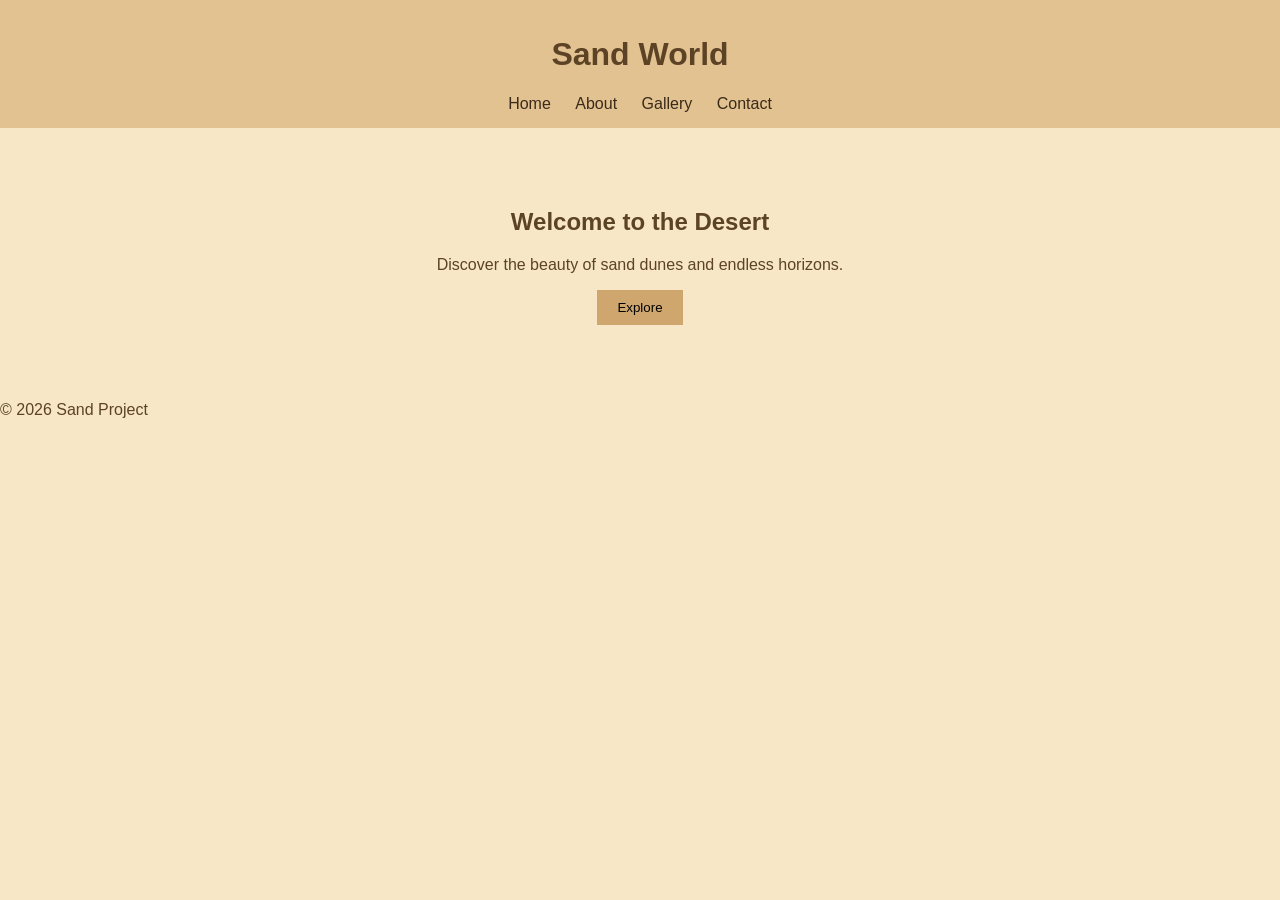
<file: index.html>
<!DOCTYPE html>
<html lang="en">
<head>
  <meta charset="UTF-8">
  <title>Sand Project</title>
  <link rel="stylesheet" href="styles.css">
</head>
<body>
  <header>
    <h1>Sand World</h1>
    <nav>
      <a href="index.html">Home</a>
      <a href="about.html">About</a>
      <a href="gallery.html">Gallery</a>
      <a href="contact.html">Contact</a>
    </nav>
  </header>

  <main>
    <section class="hero">
      <h2>Welcome to the Desert</h2>
      <p>Discover the beauty of sand dunes and endless horizons.</p>
      <button onclick="showMessage()">Explore</button>
    </section>
  </main>

  <footer>
    <p>© 2026 Sand Project</p>
  </footer>

  <script src="script.js"></script>
</body>
</html>
</file>
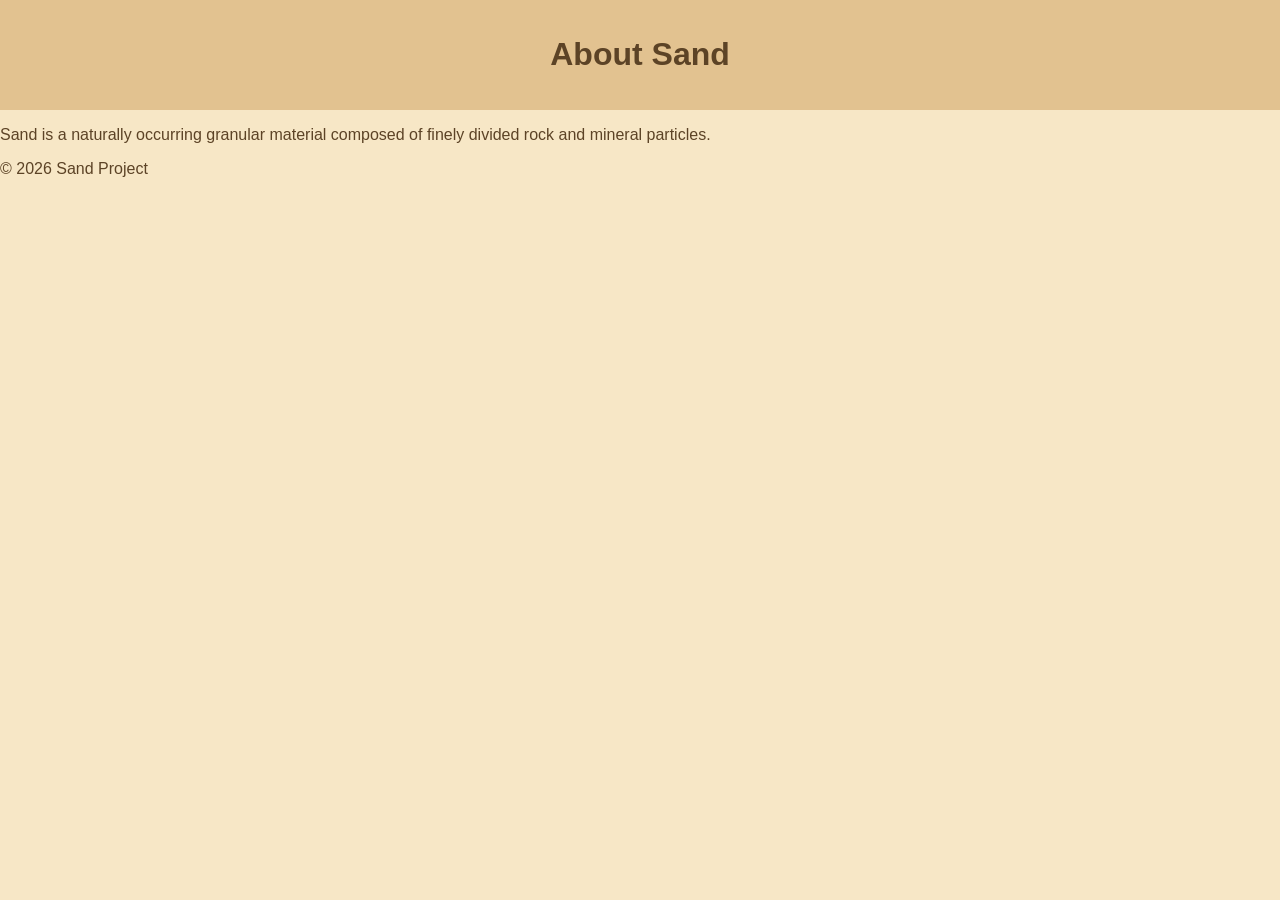
<file: about.html>
<!DOCTYPE html>
<html lang="en">
<head>
  <meta charset="UTF-8">
  <title>About Sand</title>
  <link rel="stylesheet" href="styles.css">
</head>
<body>
  <header>
    <h1>About Sand</h1>
  </header>

  <main>
    <p>Sand is a naturally occurring granular material composed of finely divided rock and mineral particles.</p>
  </main>

  <footer>
    <p>© 2026 Sand Project</p>
  </footer>
</body>
</html>
</file>
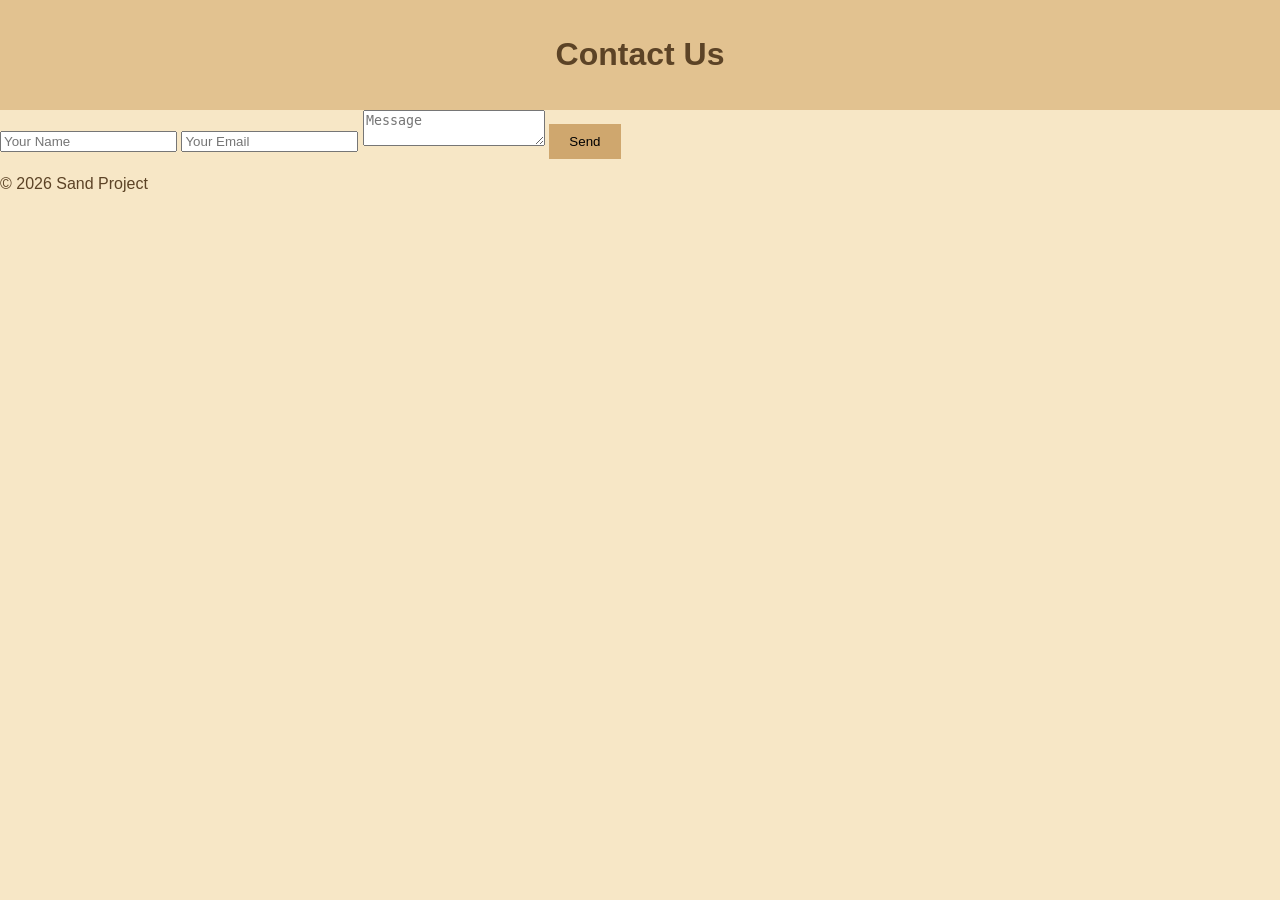
<file: contact.html>
<!DOCTYPE html>
<html lang="en">
<head>
  <meta charset="UTF-8">
  <title>Contact</title>
  <link rel="stylesheet" href="styles.css">
</head>
<body>
  <header>
    <h1>Contact Us</h1>
  </header>

  <main>
    <form>
      <input type="text" placeholder="Your Name" required>
      <input type="email" placeholder="Your Email" required>
      <textarea placeholder="Message"></textarea>
      <button type="submit">Send</button>
    </form>
  </main>

  <footer>
    <p>© 2026 Sand Project</p>
  </footer>
</body>
</html>
</file>
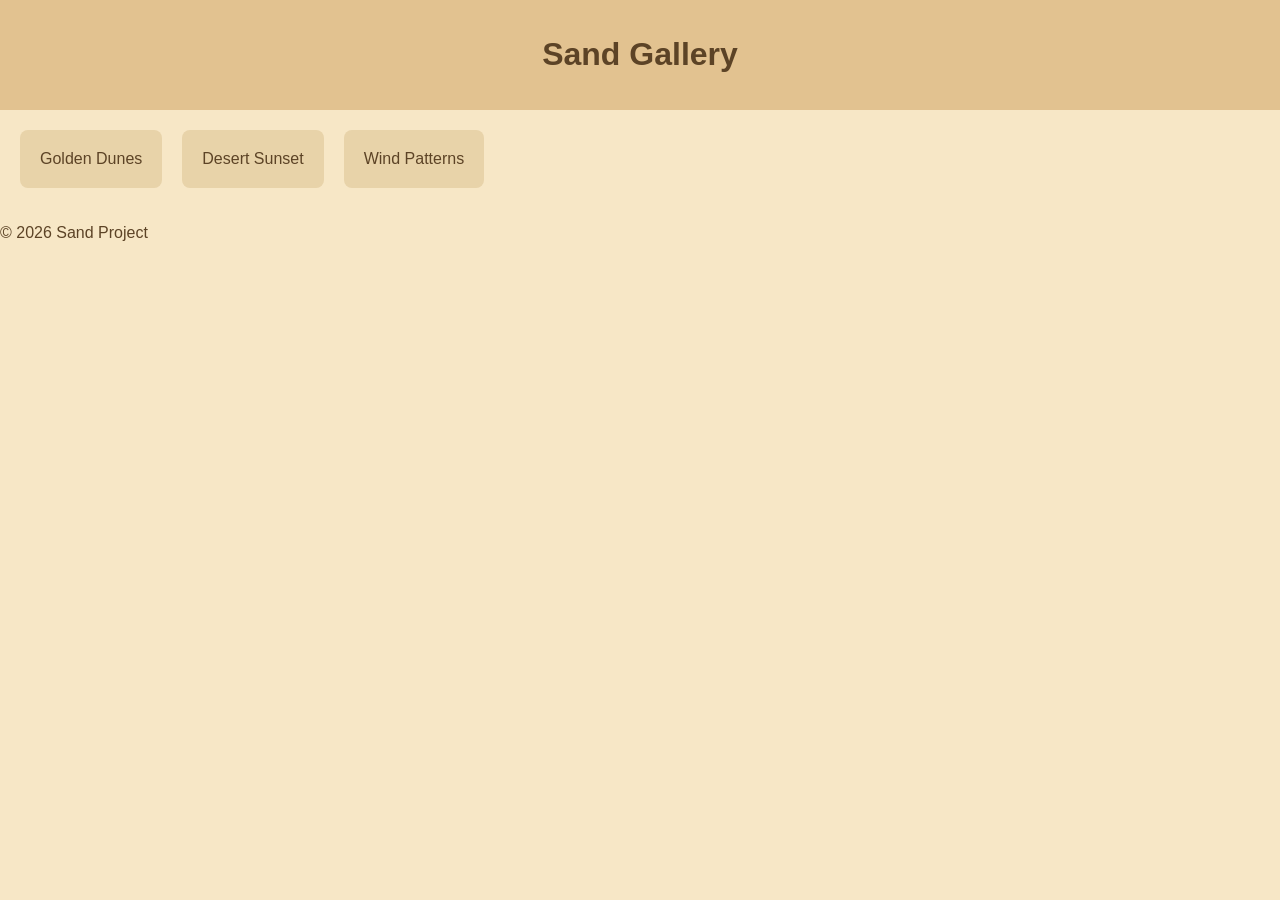
<file: gallery.html>
<!DOCTYPE html>
<html lang="en">
<head>
  <meta charset="UTF-8">
  <title>Gallery</title>
  <link rel="stylesheet" href="styles.css">
</head>
<body>
  <header>
    <h1>Sand Gallery</h1>
  </header>

  <main class="gallery">
    <div class="card">Golden Dunes</div>
    <div class="card">Desert Sunset</div>
    <div class="card">Wind Patterns</div>
  </main>

  <footer>
    <p>© 2026 Sand Project</p>
  </footer>
</body>
</html>
</file>
<file: styles.css>
body {
  font-family: Arial, sans-serif;
  margin: 0;
  background: #f7e7c6;
  color: #5c4326;
}

header {
  background: #e2c290;
  padding: 15px;
  text-align: center;
}

nav a {
  margin: 0 10px;
  text-decoration: none;
  color: #3b2a1a;
}

.hero {
  text-align: center;
  padding: 60px;
}

button {
  padding: 10px 20px;
  background: #cfa76e;
  border: none;
  cursor: pointer;
}

.gallery {
  display: flex;
  gap: 20px;
  padding: 20px;
}

.card {
  background: #e8d3a9;
  padding: 20px;
  border-radius: 8px;
}
</file>
